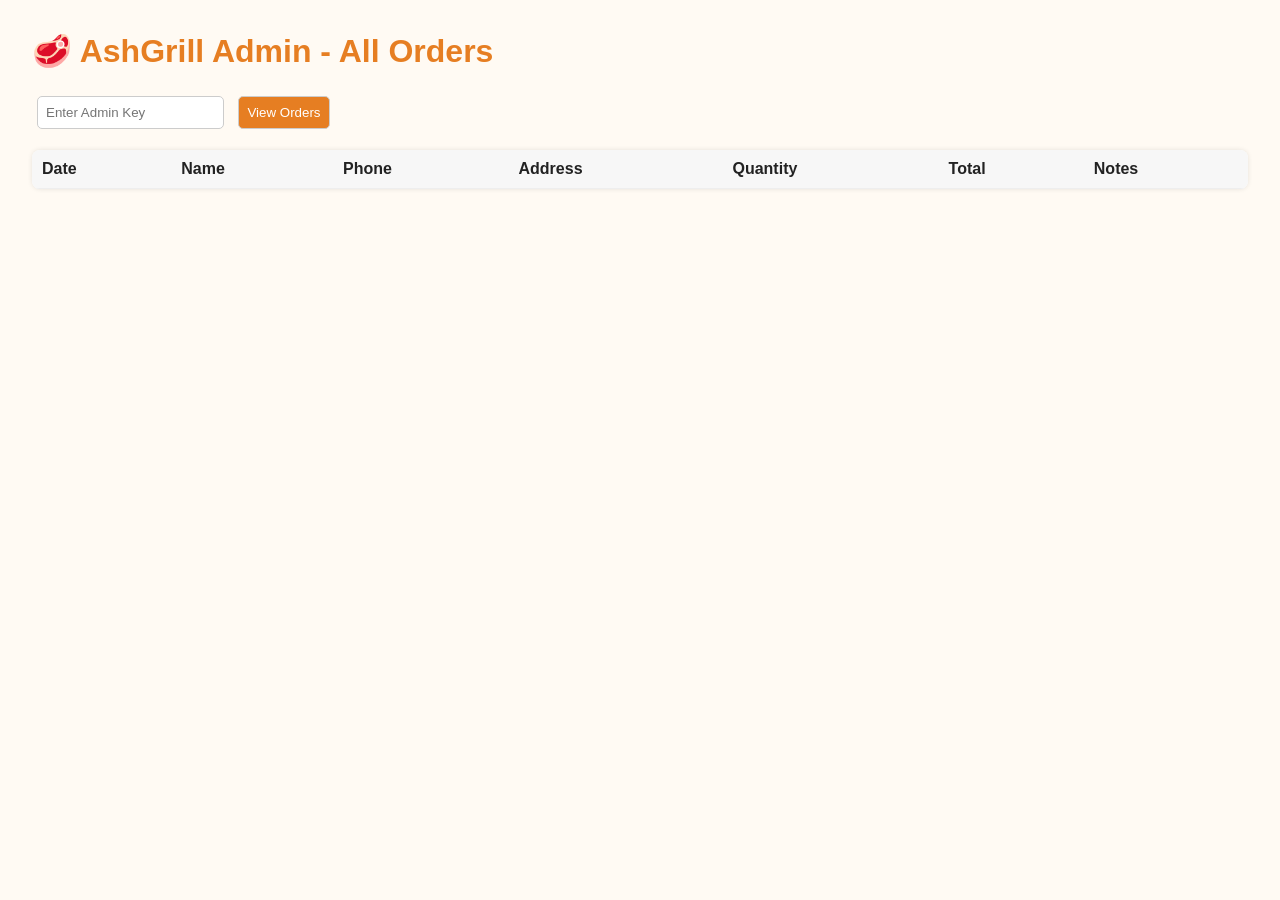
<file: frontend/admin.html>
<!DOCTYPE html>
<html lang="en">
<head>
  <meta charset="UTF-8">
  <title>AshGrill Admin - Orders</title>
  <style>
    body {
      font-family: Arial, sans-serif;
      margin: 2rem;
      background: #fffaf3;
      color: #222;
    }
    h1 {
      color: #e67e22;
    }
    input, button {
      padding: 8px;
      margin: 5px;
      border: 1px solid #ccc;
      border-radius: 5px;
    }
    button {
      background: #e67e22;
      color: white;
      cursor: pointer;
    }
    button:hover {
      background: #cf711f;
    }
    table {
      width: 100%;
      border-collapse: collapse;
      margin-top: 1rem;
      background: white;
      border-radius: 8px;
      overflow: hidden;
      box-shadow: 0 0 5px rgba(0,0,0,0.1);
    }
    th, td {
      padding: 10px;
      border-bottom: 1px solid #eee;
      text-align: left;
    }
    th {
      background: #f7f7f7;
    }
    tr:hover {
      background: #fff2e0;
    }
  </style>
</head>
<body>
  <h1>🥩 AshGrill Admin - All Orders</h1>

  <div>
    <input type="password" id="adminKey" placeholder="Enter Admin Key" />
    <button onclick="loadOrders()">View Orders</button>
  </div>

  <table id="ordersTable">
    <thead>
      <tr>
        <th>Date</th>
        <th>Name</th>
        <th>Phone</th>
        <th>Address</th>
        <th>Quantity</th>
        <th>Total</th>
        <th>Notes</th>
      </tr>
    </thead>
    <tbody></tbody>
  </table>

  <script>
    async function loadOrders() {
      const key = document.getElementById("adminKey").value.trim();
      if (!key) return alert("⚠️ Enter admin key first.");

      try {
        const res = await fetch(`http://localhost:5000/api/admin/orders?key=${key}`);
        if (!res.ok) {
          alert("❌ Unauthorized or error loading orders.");
          return;
        }

        const orders = await res.json();
        const tbody = document.querySelector("#ordersTable tbody");
        tbody.innerHTML = "";

        orders.forEach(o => {
          const tr = document.createElement("tr");
          tr.innerHTML = `
            <td>${new Date(o.date).toLocaleString()}</td>
            <td>${o.name}</td>
            <td>${o.phone}</td>
            <td>${o.address}</td>
            <td>${o.quantity}</td>
            <td>${o.total || o.quantity * 1500}</td>
            <td>${o.notes || ""}</td>
          `;
          tbody.appendChild(tr);
        });
      } catch (err) {
        console.error(err);
        alert("⚠️ Failed to load orders. Check server.");
      }
    }
  </script>
</body>
</html>
</file>
